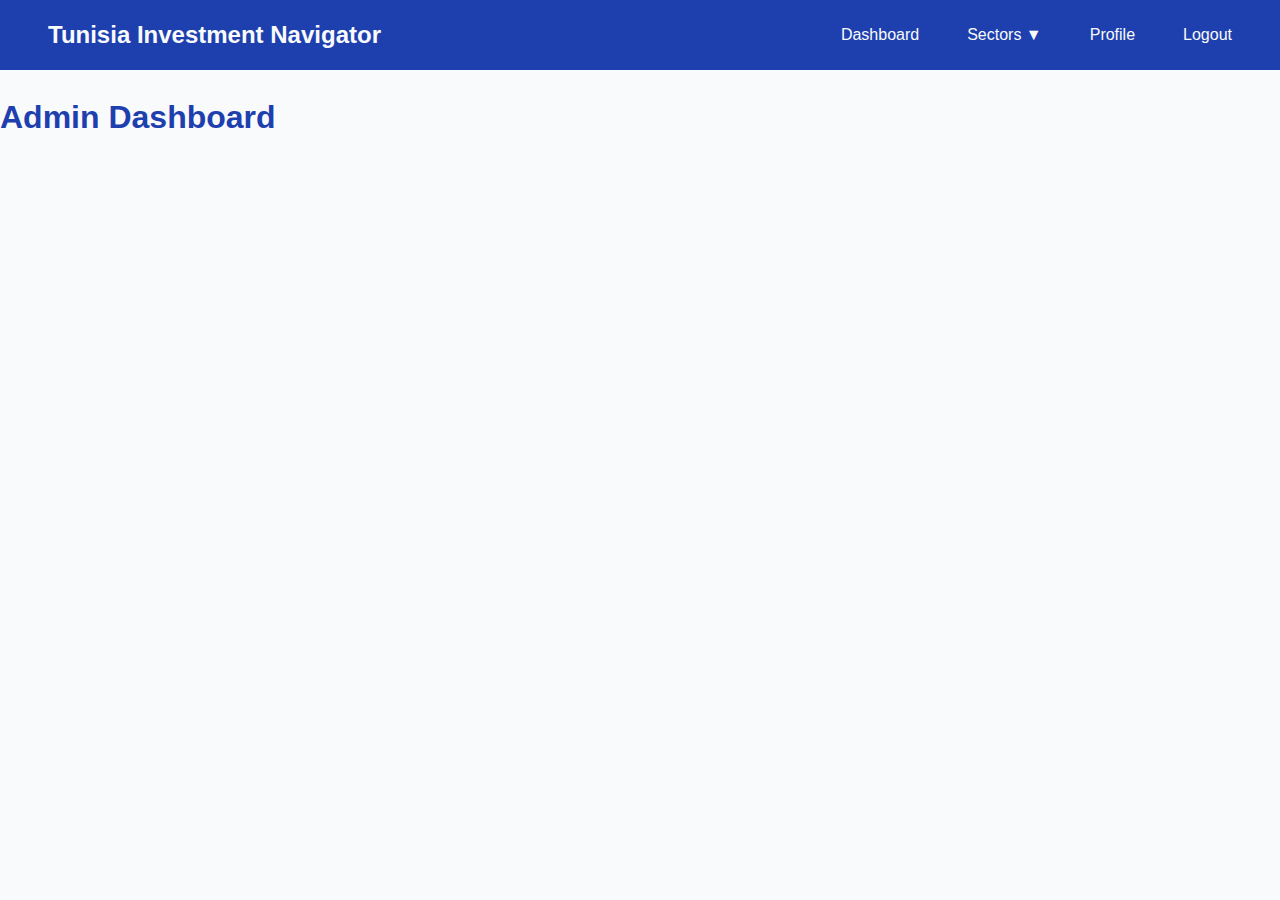
<file: public/admin/dashboard.html>
<!DOCTYPE html>
<html lang="en">
<head>
    <meta charset="UTF-8">
    <meta name="viewport" content="width=device-width, initial-scale=1.0">
    <title>Admin Dashboard - Tunisia Investment Navigator</title>
    <link rel="stylesheet" href="/assets/css/styles.css">
</head>
<body>
    <h1>Admin Dashboard</h1>
    <!-- Page content will go here -->
    <script src="/assets/js/navigation.js"></script>
</body>
</html>
</file>
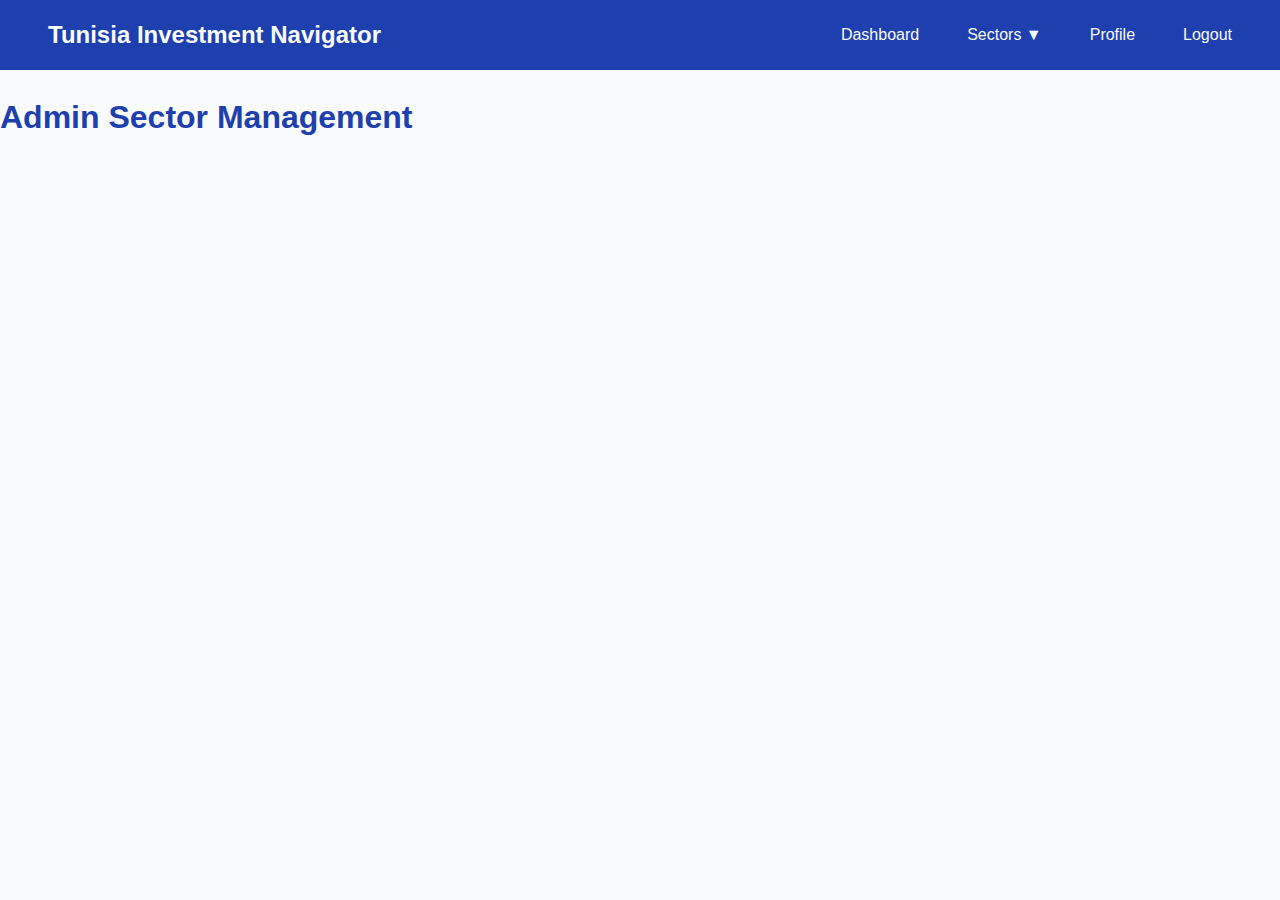
<file: public/admin/sector-manager.html>
<!DOCTYPE html>
<html lang="en">
<head>
    <meta charset="UTF-8">
    <meta name="viewport" content="width=device-width, initial-scale=1.0">
    <title>Admin Sector Management - Tunisia Investment Navigator</title>
    <link rel="stylesheet" href="/assets/css/styles.css">
</head>
<body>
    <h1>Admin Sector Management</h1>
    <!-- Page content will go here -->
    <script src="/assets/js/navigation.js"></script>
</body>
</html>
</file>
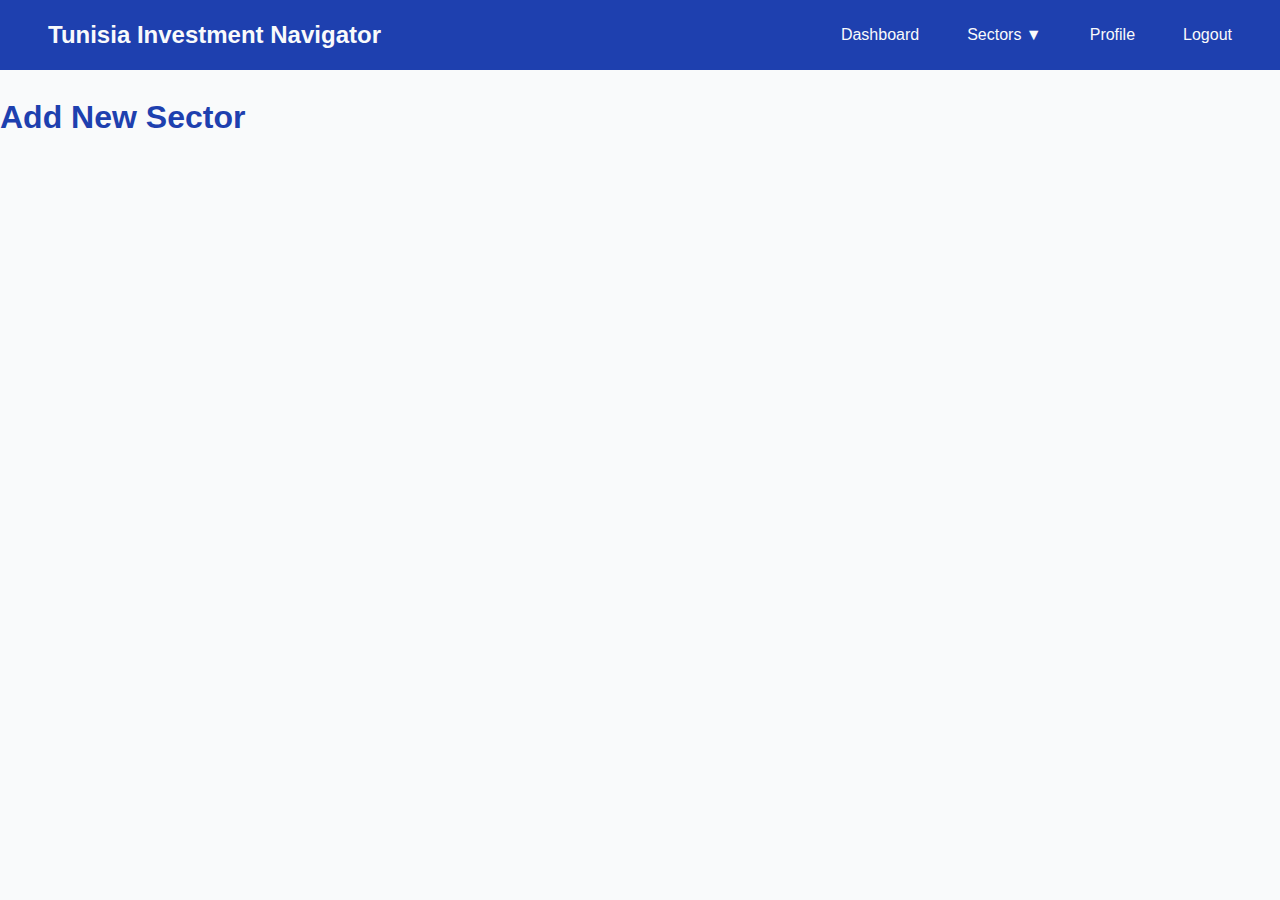
<file: public/sectors/add-sector.html>
<!DOCTYPE html>
<html lang="en">
<head>
    <meta charset="UTF-8">
    <meta name="viewport" content="width=device-width, initial-scale=1.0">
    <title>Add New Sector - Tunisia Investment Navigator</title>
    <link rel="stylesheet" href="/assets/css/styles.css">
</head>
<body>
    <h1>Add New Sector</h1>
    <!-- Page content will go here -->
    <script src="/assets/js/navigation.js"></script>
</body>
</html>
</file>
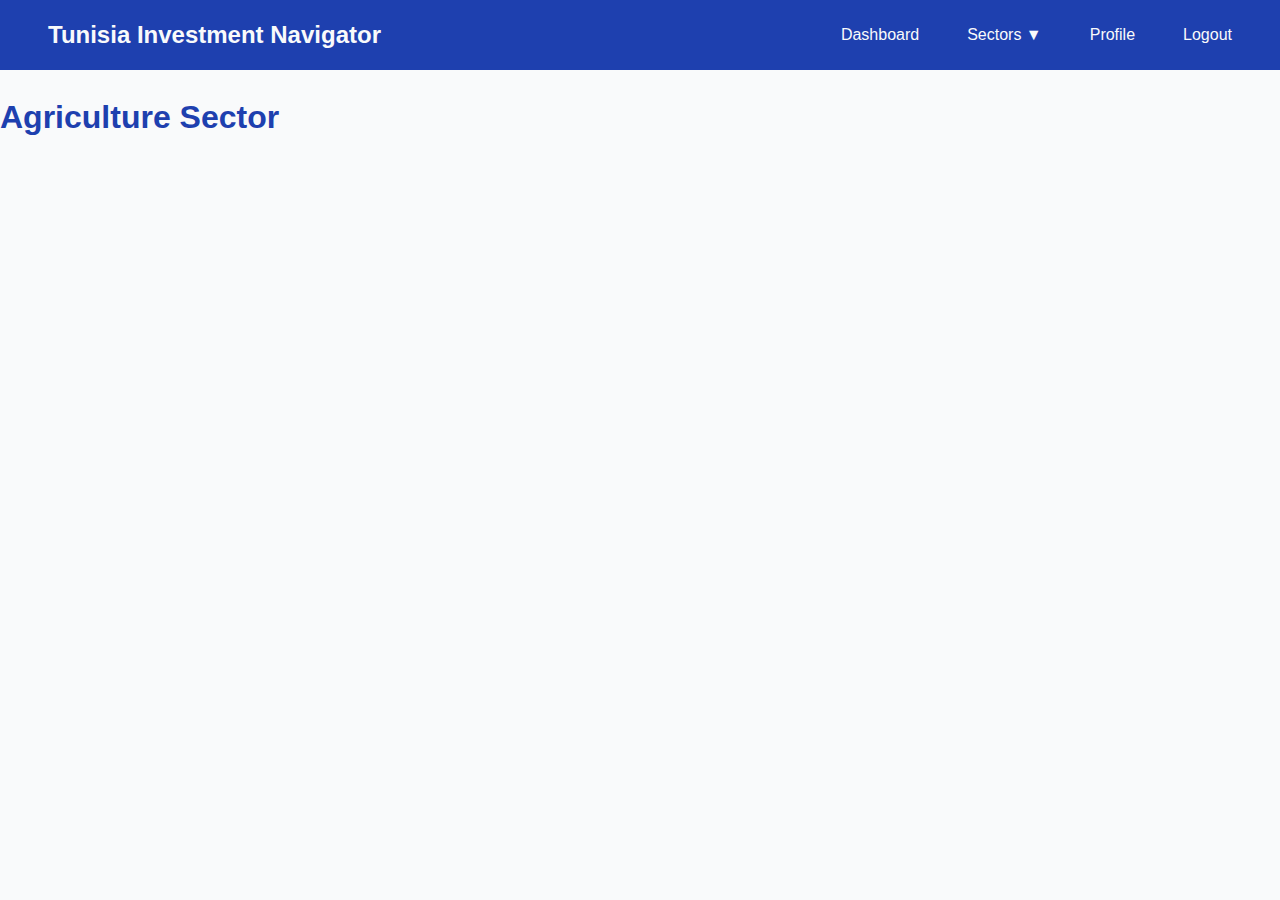
<file: public/sectors/agriculture.html>
<!DOCTYPE html>
<html lang="en">
<head>
    <meta charset="UTF-8">
    <meta name="viewport" content="width=device-width, initial-scale=1.0">
    <title>Agriculture Sector - Tunisia Investment Navigator</title>
    <link rel="stylesheet" href="/assets/css/styles.css">
</head>
<body>
    <h1>Agriculture Sector</h1>
    <!-- Page content will go here -->
    <script src="/assets/js/navigation.js"></script>
</body>
</html>
</file>
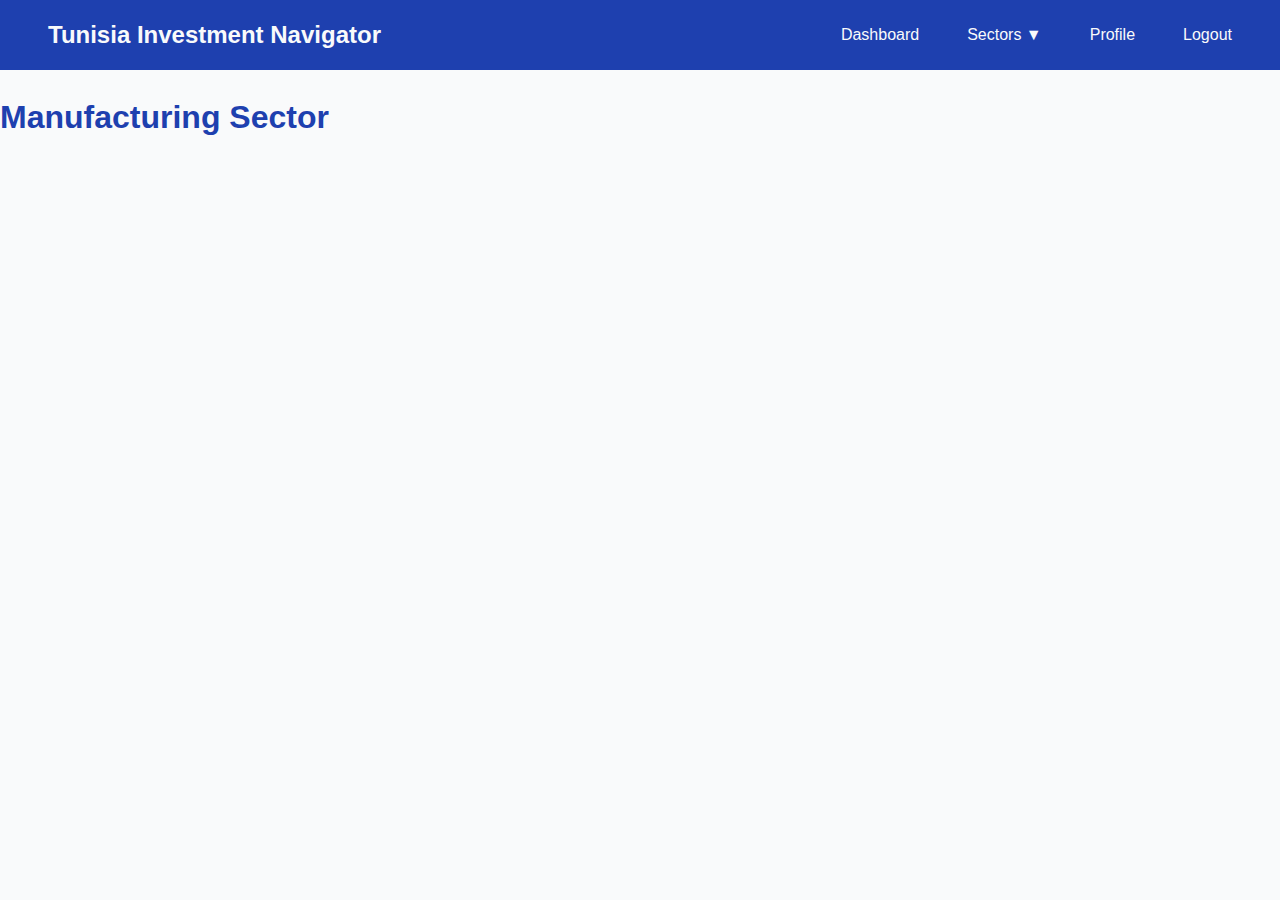
<file: public/sectors/manufacturing.html>
<!DOCTYPE html>
<html lang="en">
<head>
    <meta charset="UTF-8">
    <meta name="viewport" content="width=device-width, initial-scale=1.0">
    <title>Manufacturing Sector - Tunisia Investment Navigator</title>
    <link rel="stylesheet" href="/assets/css/styles.css">
</head>
<body>
    <h1>Manufacturing Sector</h1>
    <!-- Page content will go here -->
    <script src="/assets/js/navigation.js"></script>
</body>
</html>
</file>
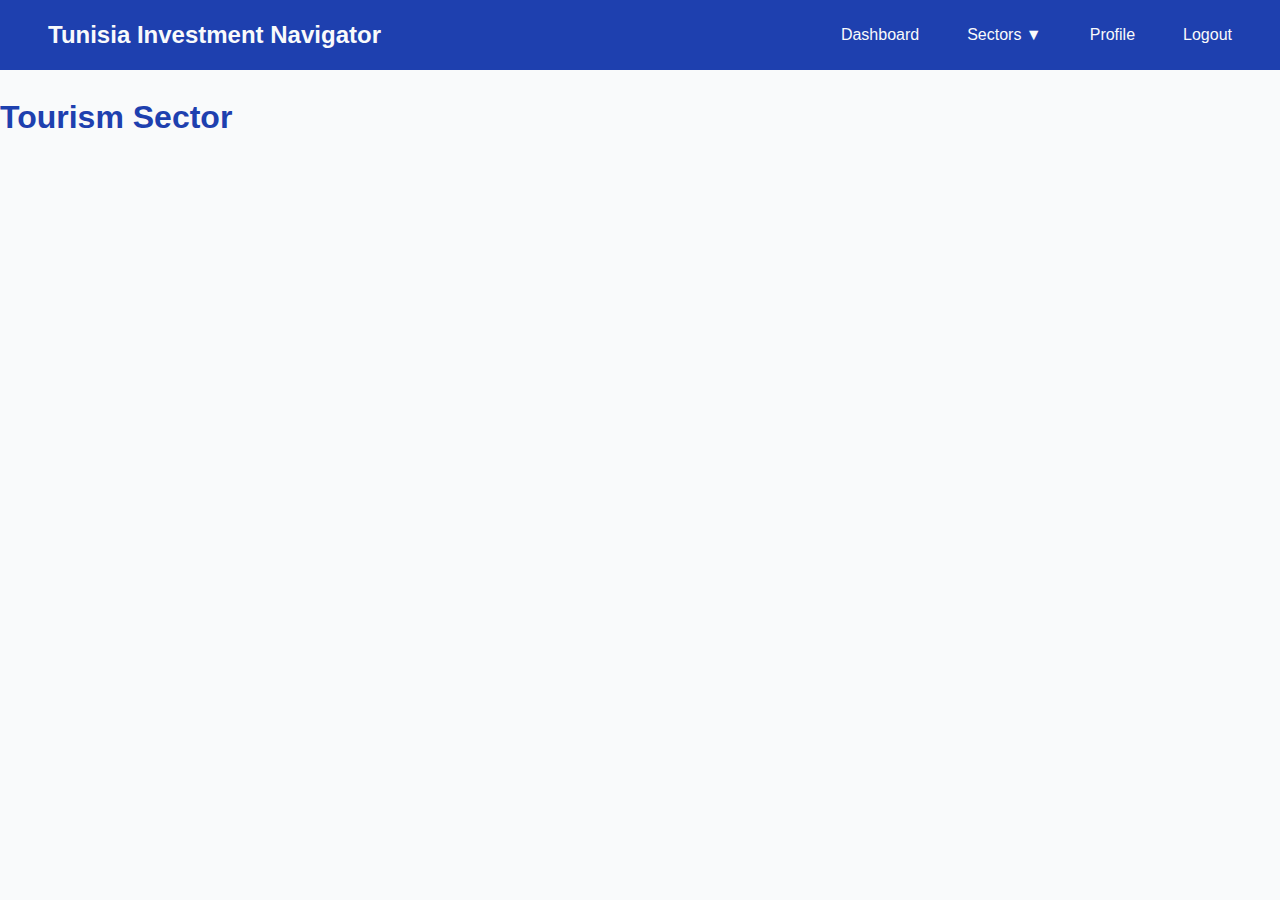
<file: public/sectors/tourism.html>
<!DOCTYPE html>
<html lang="en">
<head>
    <meta charset="UTF-8">
    <meta name="viewport" content="width=device-width, initial-scale=1.0">
    <title>Tourism Sector - Tunisia Investment Navigator</title>
    <link rel="stylesheet" href="/assets/css/styles.css">
</head>
<body>
    <h1>Tourism Sector</h1>
    <!-- Page content will go here -->
    <script src="/assets/js/navigation.js"></script>
</body>
</html>
</file>
<file: assets/css/styles.css>
/* Global Styles for Tunisia Investment Navigator */

/* Root variables for Color Palette & Typography */
:root {
    /* Tunisia Brand Colors */
    --tunisia-red: #dc2626;
    --tunisia-green: #16a34a;
    --primary-blue: #1e40af;
    --accent-gold: #f59e0b;

    /* Professional Grays */
    --gray-50: #f9fafb;
    --gray-100: #f3f4f6;
    --gray-900: #111827;

    /* Fonts */
    --font-primary: 'Poppins', sans-serif;
    --font-secondary: 'Inter', sans-serif;
}

/* Import Google Fonts */
@import url('https://fonts.googleapis.com/css2?family=Poppins:wght@300;400;600;700&family=Inter:wght@400;500;600&display=swap');

/* Basic body styling */
body {
    font-family: var(--font-primary);
    color: var(--gray-900);
    background-color: var(--gray-50);
    margin: 0;
    padding: 0;
    line-height: 1.6;
}

h1, h2, h3, h4, h5, h6 {
    font-family: var(--font-secondary);
    color: var(--primary-blue);
}

/* Fixed container dimensions */
.dashboard-container {
    max-width: 1400px;
    margin: 0 auto;
    padding: 2rem;
    min-height: calc(100vh - 80px); /* Assuming 80px for a potential navbar/footer */
}

/* UI Stabilization: Chart and Map Fixes */
.chart-container {
    width: 100% !important;
    height: 400px !important;
    overflow: hidden;
    position: relative;
}

.chart-container canvas {
    max-width: 100% !important;
    max-height: 100% !important;
    width: auto !important; /* Maintain aspect ratio */
    height: auto !important; /* Maintain aspect ratio */
    /* The following might be needed depending on the chart library,
       to ensure canvas scales within the container.
       If issues persist, we might need to adjust. */
    display: block; /* Removes extra space below canvas */
}

#tunisia-map {
    height: 500px !important;
    width: 100% !important;
    position: relative; /* Ensure z-index is effective if other elements overlap */
    z-index: 1;
}

/* Responsive breakpoints */
@media (max-width: 768px) {
    .chart-container {
        height: 300px !important;
    }

    .tunisia-grid { /* Assuming this class will be used for grid layouts */
        grid-template-columns: 1fr !important;
    }

    .dashboard-container {
        padding: 1rem;
    }
}

/* Navigation Styles */
.main-navigation {
    background-color: var(--primary-blue);
    padding: 1rem 2rem;
    display: flex;
    justify-content: space-between;
    align-items: center;
    color: var(--gray-50);
}

.main-navigation a {
    color: var(--gray-50);
    text-decoration: none;
    padding: 0.5rem 1rem;
}

.main-navigation a:hover {
    background-color: #2563eb; /* A slightly lighter blue */
    border-radius: 4px;
}

.nav-brand a {
    font-size: 1.5rem;
    font-weight: bold;
}

.nav-menu {
    list-style: none;
    display: flex;
    margin: 0;
    padding: 0;
}

.nav-menu li {
    margin-left: 1rem;
}

/* Basic Dropdown Styling (Hidden by default) */
.dropdown .dropdown-menu {
    display: none;
    position: absolute;
    background-color: var(--gray-100);
    box-shadow: 0 8px 16px 0 rgba(0,0,0,0.2);
    z-index: 10;
    padding: 0;
    margin-top: 0.5rem; /* Spacing from the "Sectors" link */
    border-radius: 4px;
}

.dropdown:hover .dropdown-menu {
    display: block; /* Show on hover */
}

.dropdown-menu li {
    margin: 0;
}

.dropdown-menu li a {
    color: var(--primary-blue);
    padding: 12px 16px;
    text-decoration: none;
    display: block;
    white-space: nowrap;
}

.dropdown-menu li a:hover {
    background-color: var(--gray-200); /* Using a lighter gray from the palette */
}
</file>
